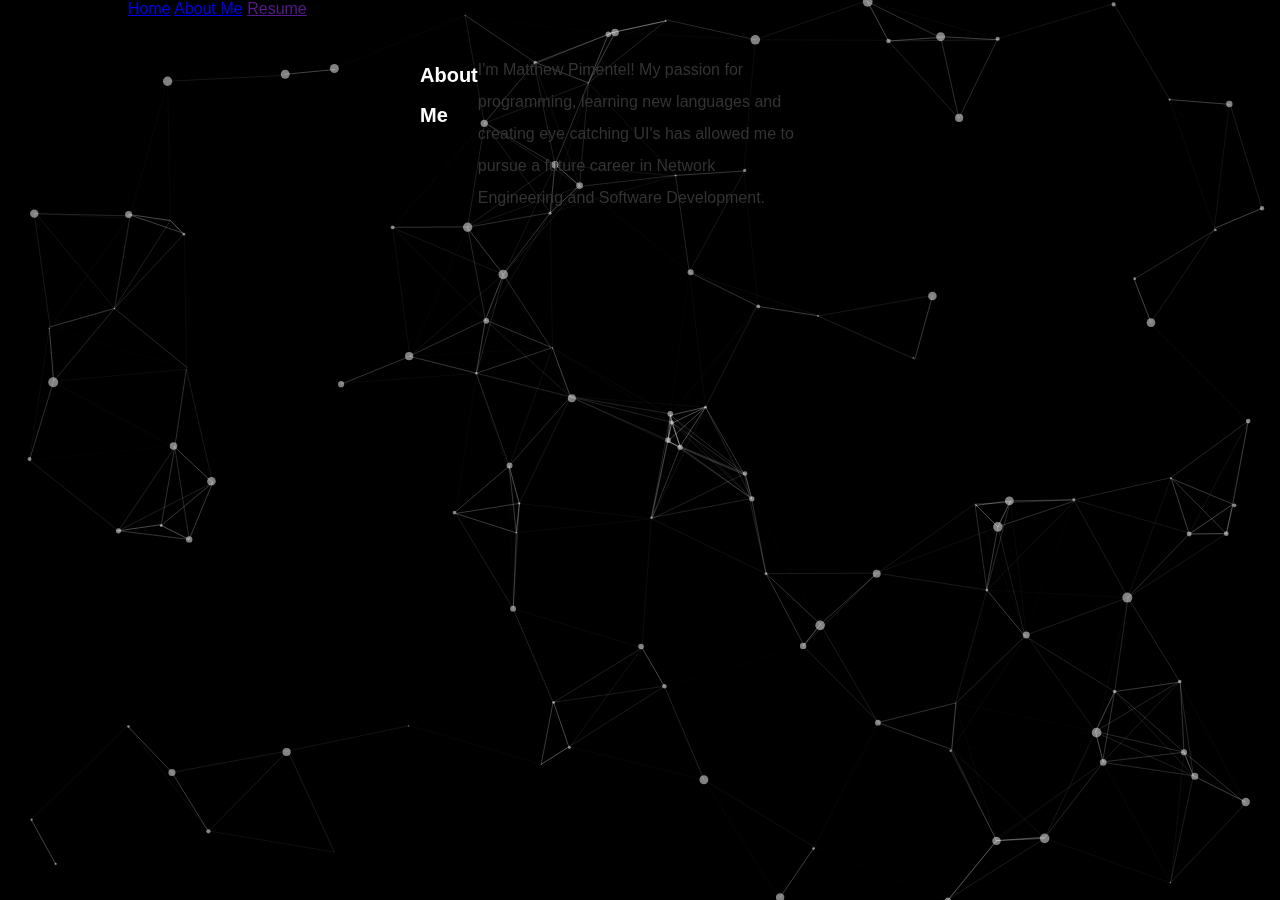
<file: Aboutme.html>
<!DOCTYPE html>
<html>
<head>
    <meta charset="utf-8">
    <meta name="viewport" content="width=device-width, initial-scale=1">
    <link rel="stylesheet" href="style.css">
    <title>About Me</title>
</head>


<body> 
    <div id="wrapper">
    <div id="particles-js" class="intro">
    <canvas class="particles-js-canvas-el" width="1365" height="937" style="width: 100%; height: 100%;"></canvas></div>
        </div>
    
    
        <div class="topnav">
        <a href= "./index">Home</a>
        <a class="active" href="./Aboutme">About Me</a>
        <a href=>Resume</a>
        </div>
    
    
        <div class="aboutpage">
            <h2 id="Aboutme">About Me</h2>
            <p>  I'm Matthew Pimentel! My passion for programming, learning new languages and creating eye catching UI's has allowed me to pursue a future career in Network Engineering and Software Development.  
                
                                           
            </p> 
        </div>
        
</body>



    



    
<script type="text/javascript" src="particles.js"></script>
<script type="text/javascript" src="app.js"></script>


</html>
</file>
<file: style.css>
body {
  width: 100%;
  height: 100%;
  margin: 0;
  padding: 0;
  color: #333;
  background-color: #fff;
  font-family: "Franklin Gothic Medium", "Arial Narrow", Arial, sans-serif;
  font-weight: 400;
}
.marginbot-0 {
  margin-bottom: 0 !important;
}
.marginbot-10 {
  margin-bottom: 10px !important;
}
.marginbot-20 {
  margin-bottom: 20px !important;
}
.marginbot-30 {
  margin-bottom: 30px !important;
}
.marginbot-40 {
  margin-bottom: 40px !important;
}
.marginbot-50 {
  margin-bottom: 50px !important;
}

html {
  width: 100%;
  height: 100%;
}
#particles-js {
  height: 100%;
  width: 100%;
  background-color: rgb(0, 0, 0);
  background-size: cover;
  display: flex;
  position: fixed;
  z-index: -1;
}
h1 {
  font-family: Arial, Helvetica, sans-serif;
  font-size: 90px;
  color: white;
  position: center;
}

h2 {
  font-family: Arial, Helvetica, sans-serif;
  font-size: 40px;
  color: white;
  position: center;
}

.mainpage {
  margin-top: 1px;
  margin-bottom: 1px;
  text-align: center;
  width: auto;
  max-width: auto;
  height: auto;
  align-self: center;
  word-wrap: break-word;
  position: absolute;
  left: 50%;
  top: 50%;
  transform: translate(-50%, -50%);
  border: 0px;
  padding: 0.5px;
}

#envelope {
  color: #51aefc;
  letter-spacing: 0.5cm;
}
#git {
  color: #51aefc;
  letter-spacing: 0.5cm;
}
#linkedin {
  color: #51aefc;
  letter-spacing: 0.5cm;
}

/* NAV BAR*/
.logo {
  width: 5%;
  height: auto;
  float: left;
}

.topnav {
  width: 80%;
  margin: 0 auto;
}

header {
  background-color: transparent;
}

header::after {
  content: "";
  display: table;
  clear: both;
}

nav {
  float: right;
}

nav ul {
  margin: 0;
  padding: 0;
  list-style: none;
}

nav li {
  display: inline-block;
  margin-left: 70px;
  padding-top: 22px;
  position: relative;
}

nav a {
  color: rgb(255, 255, 255);
  text-decoration: none;
  text-transform: uppercase;
  font-size: 14px;
}

nav a:hover {
  color: white;
}

nav a::before {
  content: "";
  display: block;
  height: 8px;
  background-color: #51aefc;
  position: absolute;
  top: 0;
  width: 0%;
  transition: all ease-in 250ms;
}

nav a:hover::before {
  width: 100%;
}

/*----------------Aboutme.html below--------------------*/
.aboutpage {
  display: flex;
  flex-direction: row;
  margin: 0;
  margin-left: 400px;
  line-height: 2;
  width: 30%;
  float: left;
  padding: 20px;
  top: 50%;
}

.child {
  order: 5; /* default is 0 */
}

.child h2 {
  margin-top: 95px;
  color: #51aefc;
  font-size: 40px;
}

.child p {
  color: white;
  font-size: 20px;
}

.child h3 {
  color: white;
  font-size: 25px;
}

.photo img{
  position: relative;
  width: 25%;
  margin-top: 125px;
}

#git{
  font-size: 50px;
}

#envelope{
  font-size: 50px;
}

#linkedin{
  font-size: 50px;
}

#git:hover{
  color: white;
}

#envelope:hover{
  color: white;
}

#linkedin:hover{
  color: white; 
}

/* Mobile nav bar*/
.mtopnav {
  overflow: hidden;
  background-color: #51aefc;
  position: relative;
  display: none;
}

.mtopnav #myLinks {
  display: none;
}

.mtopnav a {
  color: white;
  padding: 14px 16px;
  text-decoration: none;
  font-size: 17px;
  display: block;
}

.mtopnav a.icon {
  background: #51aefc;
  display: block;
  position: absolute;
  right: 0;
  top: 0;
  height: 5%;
}

.mtopnav a:hover {
  background-color: #51aefc;
  color: white;
}


.mtopnav img{
  width: 10%;
}

.mtopnav a.active{
  background-color: white;
  color: black;
}

/* When the screen is less than 600 pixels wide, hide all links, except for the first one ("Home"). Show the link that contains should open and close the topnav (.icon) */
@media screen and (max-width: 600px) {
    .topnav{
      display: none;
    }

    .aboutpage{
      top: 50%;
      margin: 0;
      width: 90%;
    }

    .photo img{
      display: none;
    }

    .mtopnav{
      display:block;
      position: relative;
    }
  }

/* This handles the Mobile resolution problems*/
@media (min-width: 1920px) {
  .mainpage {
    line-height: 80%;
  }
}
@media (max-width: 700px) {
  h1 {
    font-size: 70px;
  }
}
@media (max-width: 700px) {
  h2 {
    font-size: 25px;
    padding: 1;
  }
}
@media (max-width: 700px) {
  #envelope {
    font-size: 28px;
    padding: 1;
  }
}
@media (max-width: 700px) {
  #git {
    font-size: 28px;
    padding: 1;
  }
}
@media (max-width: 700px) {
  #linkedin {
    font-size: 28px;
    padding: 1;
  }
}
@media (max-width: 1300px) {
  h1 {
    font-size: 40px;
    font-weight: 700;
    letter-spacing: 1px;
    text-align: center;
  }
}
@media (max-width: 1300px) {
  h2 {
    font-size: 20px;
    padding: 1;
  }
}
@media (max-width: 1300px) {
  #envelope {
    font-size: 35px;
    padding: 1;
  }
}
@media (max-width: 1300px) {
  #git {
    font-size: 35px;
    padding: 1;
  }
}
@media (max-width: 1300px) {
  #linkedin {
    font-size: 35px;
    padding: 1;
  }
}
</file>
